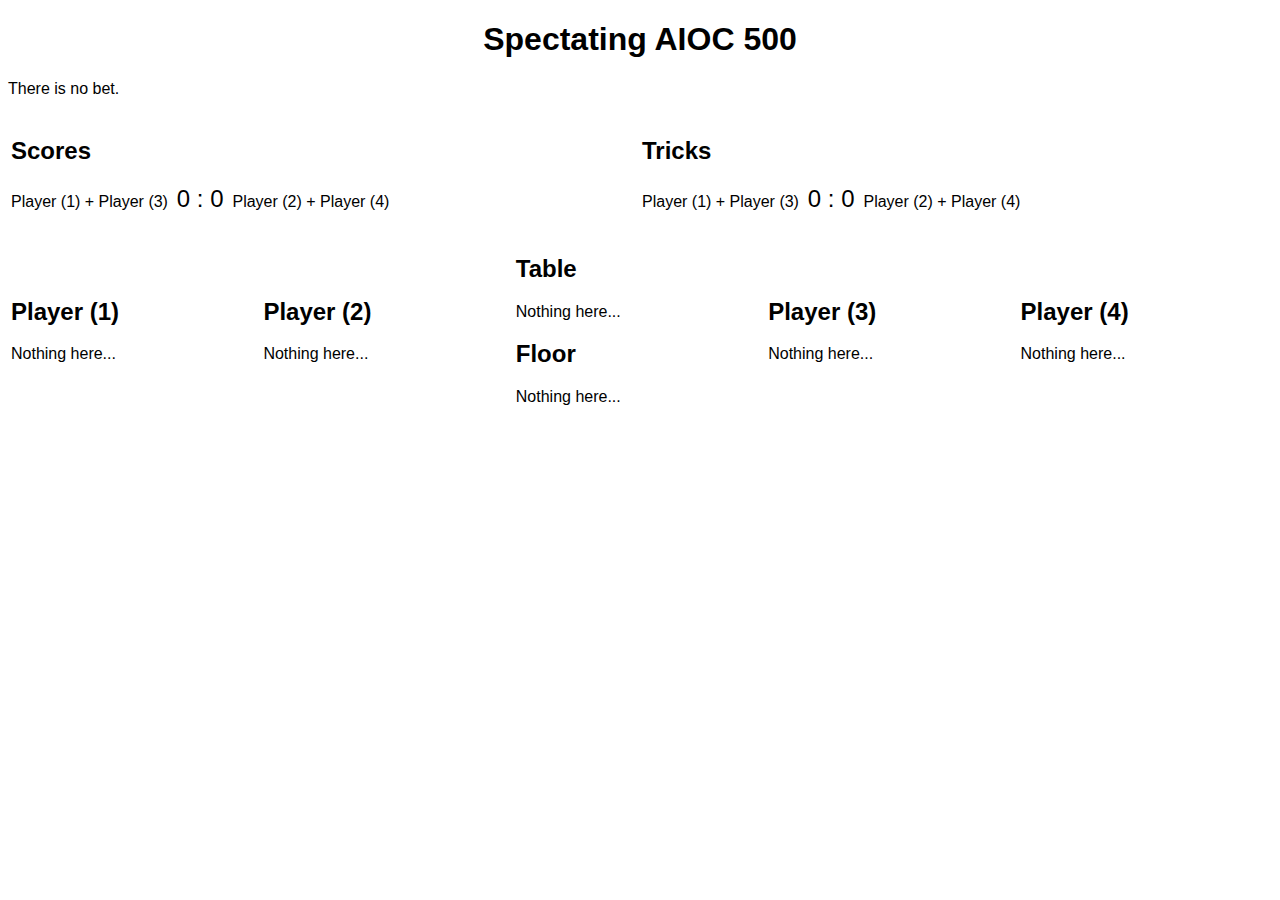
<file: static/spectate.html>
<!DOCTYPE html>
<html>
	<head>
		<title>Spectating 500</title>
		<link rel="stylesheet" type="text/css" href="style.css">
	</head>
	<body>

		<div class="wrapper">

			<p class="alert">Connection Error!</p> 

			<center>
				<h1>Spectating AIOC 500</h1>
			</center>

			<p id="betInfo">There is no bet.</p>

			<!-- <h3>Trump Display</h3>
			<button onclick="setTrumpDisplay('colour');">Colour</button>
			<button onclick="setTrumpDisplay('text');">Text</button>
			<button onclick="setTrumpDisplay('none');">None</button>	 -->	

			<table class="layout">

				<tr>

					<td class="layout">
						<h2>Scores</h2>
						<p><span class="player1Name">Player (1)</span> + <span class="player3Name">Player (3)</span>&nbsp;
						<span class="big"><span id="team1Score">0</span> : <span id="team2Score">0</span></span>&nbsp;
						<span class="player2Name">Player (2)</span> + <span class="player4Name">Player (4)</span>
						</p>
					</td>

					<td class="layout">
						<h2>Tricks</h2>
						<p><span class="player1Name">Player (1)</span> + <span class="player3Name">Player (3)</span>&nbsp;
						<span class="big"><span id="team1Tricks">0</span> : <span id="team2Tricks">0</span></span>&nbsp;
						<span class="player2Name">Player (2)</span> + <span class="player4Name">Player (4)</span>
						</p>
					</td>

				</tr>
			</table>
			<table class="layout">

				<tr>

					<td class="layout">
						<h2 class ="player1Name">Player (1)</h2>
						<div id="player1Cards">Nothing here...</div>
					</td>

					<td class="layout">
						<h2 class ="player2Name">Player (2)</h2>
						<div id="player2Cards">Nothing here...</div>
					</td>

					<td class="layout">
						<h2>Table</h2>
						<div id="playedCards">Nothing here...</div>
						<h2>Floor</h2>
						<div id="floorCards">Nothing here...</div>
					</td>

					<td class="layout">
						<h2 class ="player3Name">Player (3)</h2>
						<div id="player3Cards">Nothing here...</div>
					</td>

					<td class="layout">
						<h2 class ="player4Name">Player (4)</h2>
						<div id="player4Cards">Nothing here...</div>
					</td>

				</tr>

			</table>

		</div>
	
	</body>
	<script src="https://ajax.googleapis.com/ajax/libs/jquery/1.11.3/jquery.min.js"></script>
	<script src="./game.js"></script>
	<script type="text/javascript">spectating = true;</script>
</html>
</file>
<file: static/style.css>
h1, h2, h3, h4, h5, h6, p, a, button, td {
	font-family: "Arial", sans-serif;
}

.stuff {
	display: grid;
	grid-template-columns: minmax(150px,15%) minmax(900px,70%) minmax(200px,15%);
	font-family: "Arial", sans-serif;
	text-align: center;
}

.left {
	/*margin: 10px;*/
	grid-column: 1;
	/*vertical-align: bottom;*/
	text-align: left;
}
.right {
	/*margin: 10px;*/
	/*width: 10%;*/
	/*vertical-align: bottom;*/
	grid-column: 3;
}

#players {
	text-align: left;
	color: blue;
}

.center {
	/*margin: 10px;*/
	/*width: 10%;*/
	grid-column: 2;
	/*vertical-align: top;*/
}


table.layout {
	width: 100%;
	border: 1px;
	table-layout: fixed;
}

div.wrapper {
	max-width: 1300px;
	margin: 0px auto;
}

span.red {
	color: red;
}

span.blue {
	color: blue;
}

button {
	border: none;
	background: #3498db;
	color: #ffffff;
	margin-bottom: 5px;
}

button:hover {
	background: #3cb0fd;
}

p.alert {
	position: absolute;
	color: red;
	/*visibility: hidden;*/
	display: none;
}

.big {
	font-size: 1.5em;
}

table.hands tr {
	height: 30px;
}
</file>
